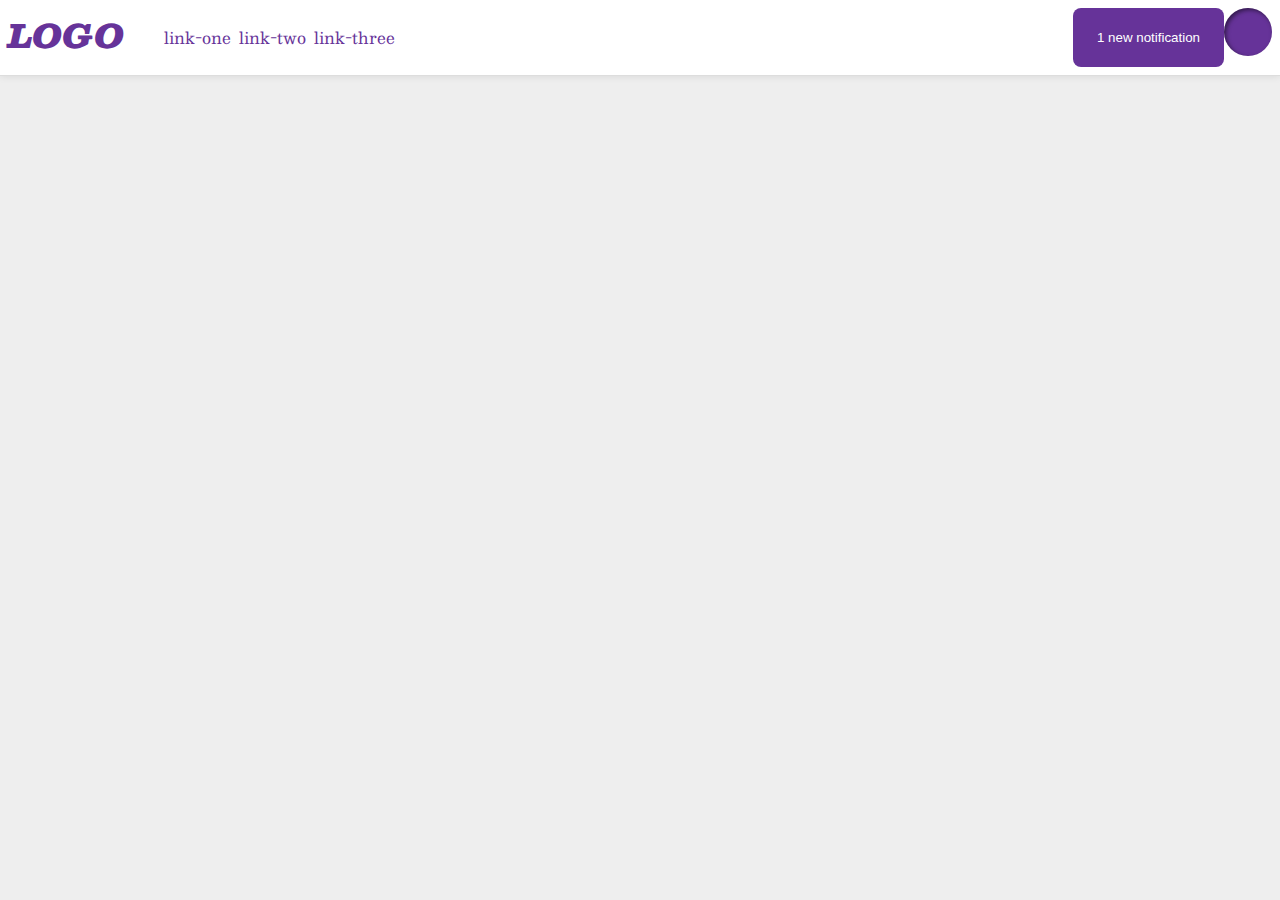
<file: foundations/flex/03-flex-header-2/index.html>
<!DOCTYPE html>
<html lang="en">
  <head>
    <meta charset="UTF-8">
    <meta http-equiv="X-UA-Compatible" content="IE=edge">
    <meta name="viewport" content="width=device-width, initial-scale=1.0">
    <title>Flex Header 2</title>
    <link rel="stylesheet" href="style.css">
  </head>
  <body>
    <div class="header">
      <div class="left">
      <div class="logo">
        LOGO
      </div>
      <ul class="links">
        <li><a href="https://google.com">link-one</a></li>
        <li><a href="https://google.com">link-two</a></li>
        <li><a href="https://google.com">link-three</a></li>
      </ul>
      </div>
      <div class="button-div">
      <button class="notifications">
        1 new notification
      </button>
      <div class="profile-image"></div>
    </div>
      </div>
  </body>
</html>
</file>
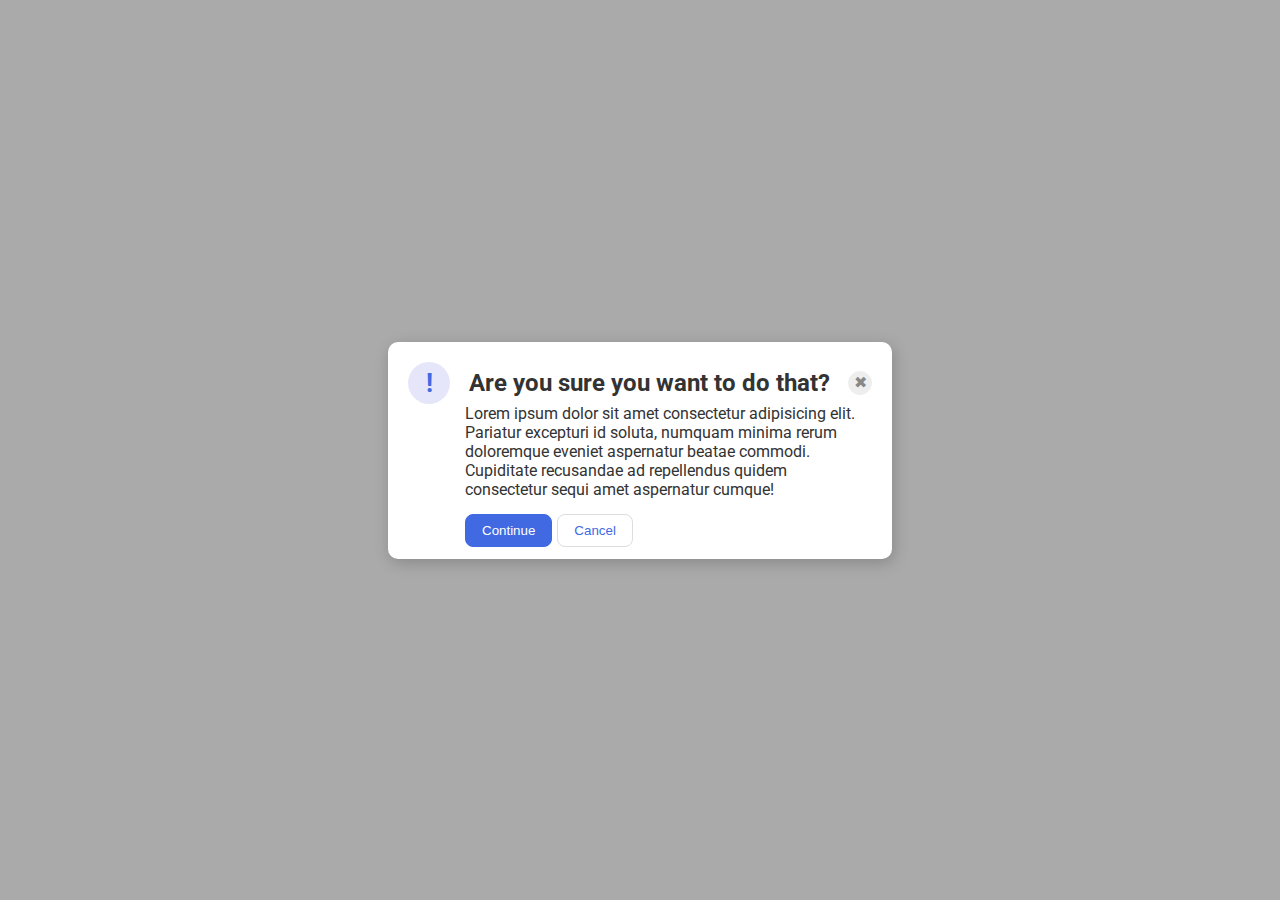
<file: foundations/flex/05-flex-modal/index.html>
<!DOCTYPE html>
<html lang="en">
  <head>
    <meta charset="UTF-8">
    <meta http-equiv="X-UA-Compatible" content="IE=edge">
    <meta name="viewport" content="width=device-width, initial-scale=1.0">
    <link rel="stylesheet" href="style.css">
    <title>Modal</title>
  </head>
  <body>
    <div class="modal">
      <div class="top">
      <div class="icon">!</div>
      <div class="header"><strong> Are you sure you want to do that?</strong></div>
      <button class="close-button">✖</button>
      </div>
      <div class="text">Lorem ipsum dolor sit amet consectetur adipisicing elit. Pariatur excepturi id soluta, numquam minima rerum doloremque eveniet aspernatur beatae commodi. Cupiditate recusandae ad repellendus quidem consectetur sequi amet aspernatur cumque!</div>
      <div class="buttons">
      <button class="continue">Continue</button>
      <button class="cancel">Cancel</button>
    </div>
  </div>
  </body>
</html>
</file>
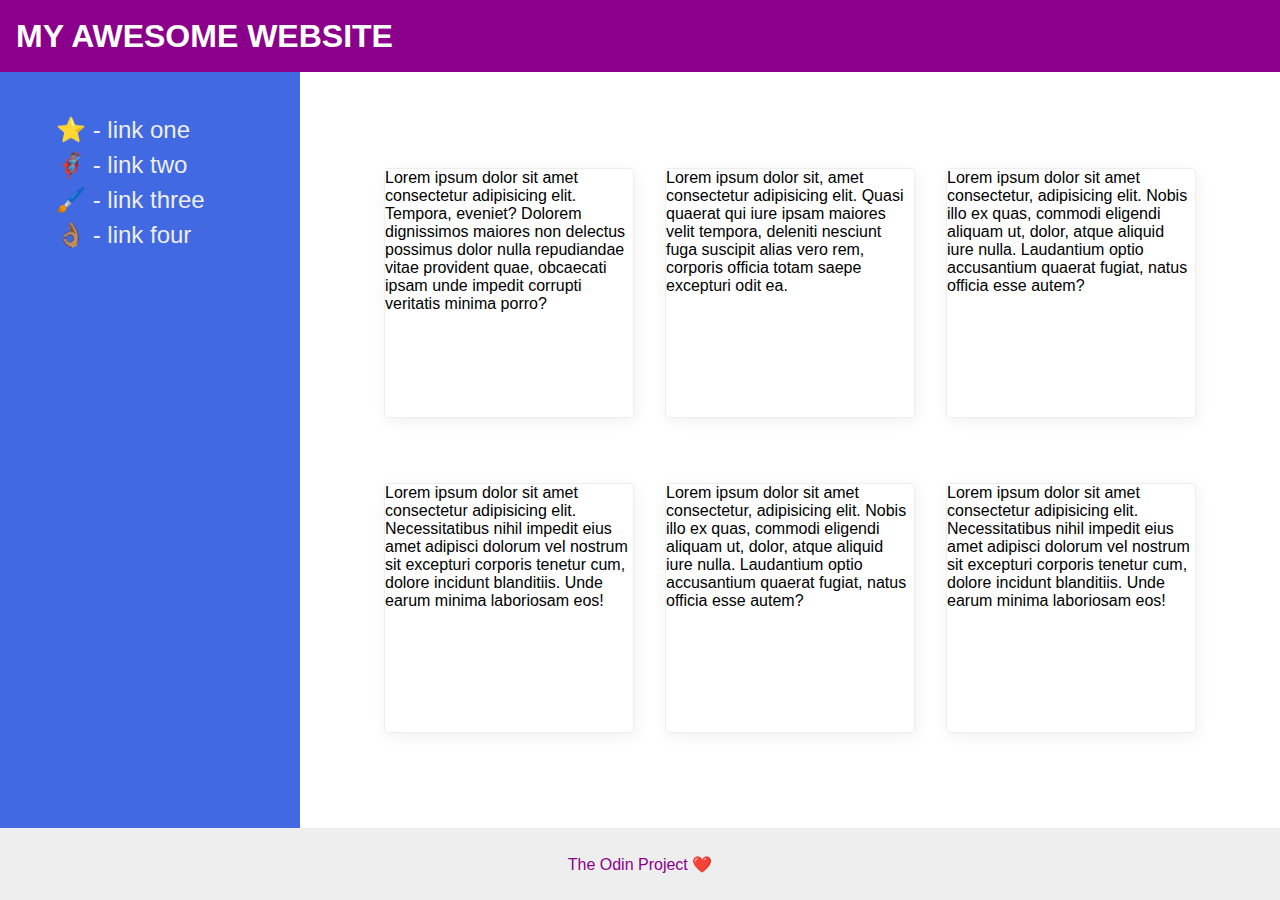
<file: foundations/flex/07-flex-layout-2/index.html>
<!DOCTYPE html>
<html lang="en">
  <head>
    <meta charset="UTF-8">
    <meta http-equiv="X-UA-Compatible" content="IE=edge">
    <meta name="viewport" content="width=device-width, initial-scale=1.0">
    <title>The Holy Grail</title>
    <link rel="stylesheet" href="style.css">
  </head>
  <body>
   <div class="container">
    <div class="header">
      MY AWESOME WEBSITE
    </div>
    <div class= "main">
    <div class="sidebar">
      <ul>
        <li><a href="#">⭐ - link one</a></li>
        <li><a href="#">🦸🏽‍♂️ - link two</a></li>
        <li><a href="#">🖌️ - link three</a></li>
        <li><a href="#">👌🏽 - link four</a></li>
      </ul>
    </div>
    <div class="card-holder">
    <div class="card">Lorem ipsum dolor sit amet consectetur adipisicing elit. Tempora, eveniet? Dolorem dignissimos maiores non delectus possimus dolor nulla repudiandae vitae provident quae, obcaecati ipsam unde impedit corrupti veritatis minima porro?</div>
    <div class="card">Lorem ipsum dolor sit, amet consectetur adipisicing elit. Quasi quaerat qui iure ipsam maiores velit tempora, deleniti nesciunt fuga suscipit alias vero rem, corporis officia totam saepe excepturi odit ea.</div>
    <div class="card">Lorem ipsum dolor sit amet consectetur, adipisicing elit. Nobis illo ex quas, commodi eligendi aliquam ut, dolor, atque aliquid iure nulla. Laudantium optio accusantium quaerat fugiat, natus officia esse autem?</div>
    <div class="card">Lorem ipsum dolor sit amet consectetur adipisicing elit. Necessitatibus nihil impedit eius amet adipisci dolorum vel nostrum sit excepturi corporis tenetur cum, dolore incidunt blanditiis. Unde earum minima laboriosam eos!</div>
    <div class="card">Lorem ipsum dolor sit amet consectetur, adipisicing elit. Nobis illo ex quas, commodi eligendi aliquam ut, dolor, atque aliquid iure nulla. Laudantium optio accusantium quaerat fugiat, natus officia esse autem?</div>
    <div class="card">Lorem ipsum dolor sit amet consectetur adipisicing elit. Necessitatibus nihil impedit eius amet adipisci dolorum vel nostrum sit excepturi corporis tenetur cum, dolore incidunt blanditiis. Unde earum minima laboriosam eos!</div>
    </div></div>
    <div class="footer">
      The Odin Project ❤️
    </div>
  </div>
  </body>
</html>
</file>
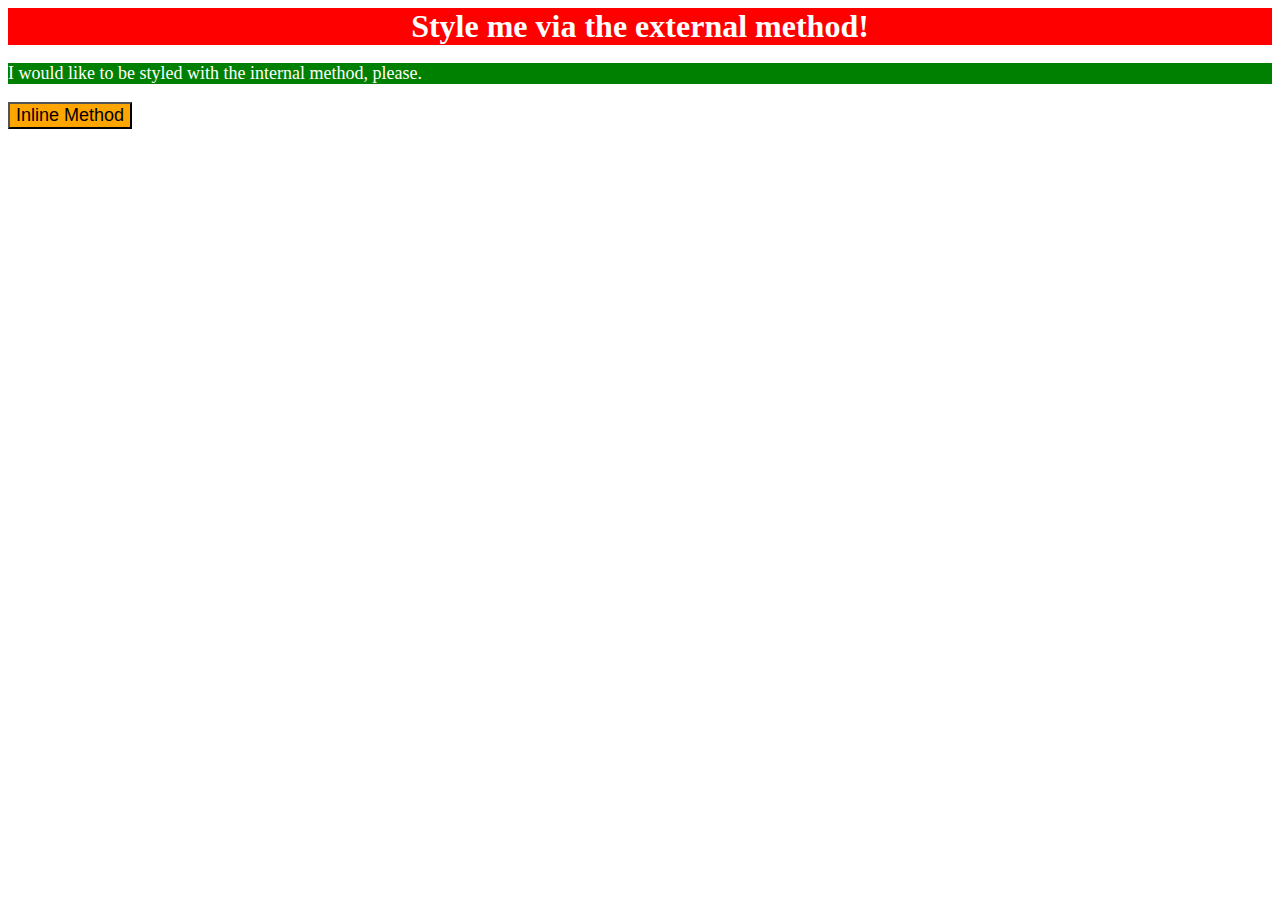
<file: foundations/intro-to-css/01-css-methods/index.html>
<!DOCTYPE html>
<html lang="en">
  <head>
    <meta charset="UTF-8">
    <meta http-equiv="X-UA-Compatible" content="IE=edge">
    <meta name="viewport" content="width=device-width, initial-scale=1.0">
    <link rel="stylesheet" href="style.css">
    <title>Methods for Adding CSS</title>
    <style>
      p{
        background-color: green;
    color: white;
    font-size: 18px;
      }
    </style>
  </head>
  <body>
    <div>Style me via the external method!</div>
    <p>I would like to be styled with the internal method, please.</p>
    <button style="background-color: orange; font-size: 18px;">Inline Method</button>
  </body>
</html>
</file>
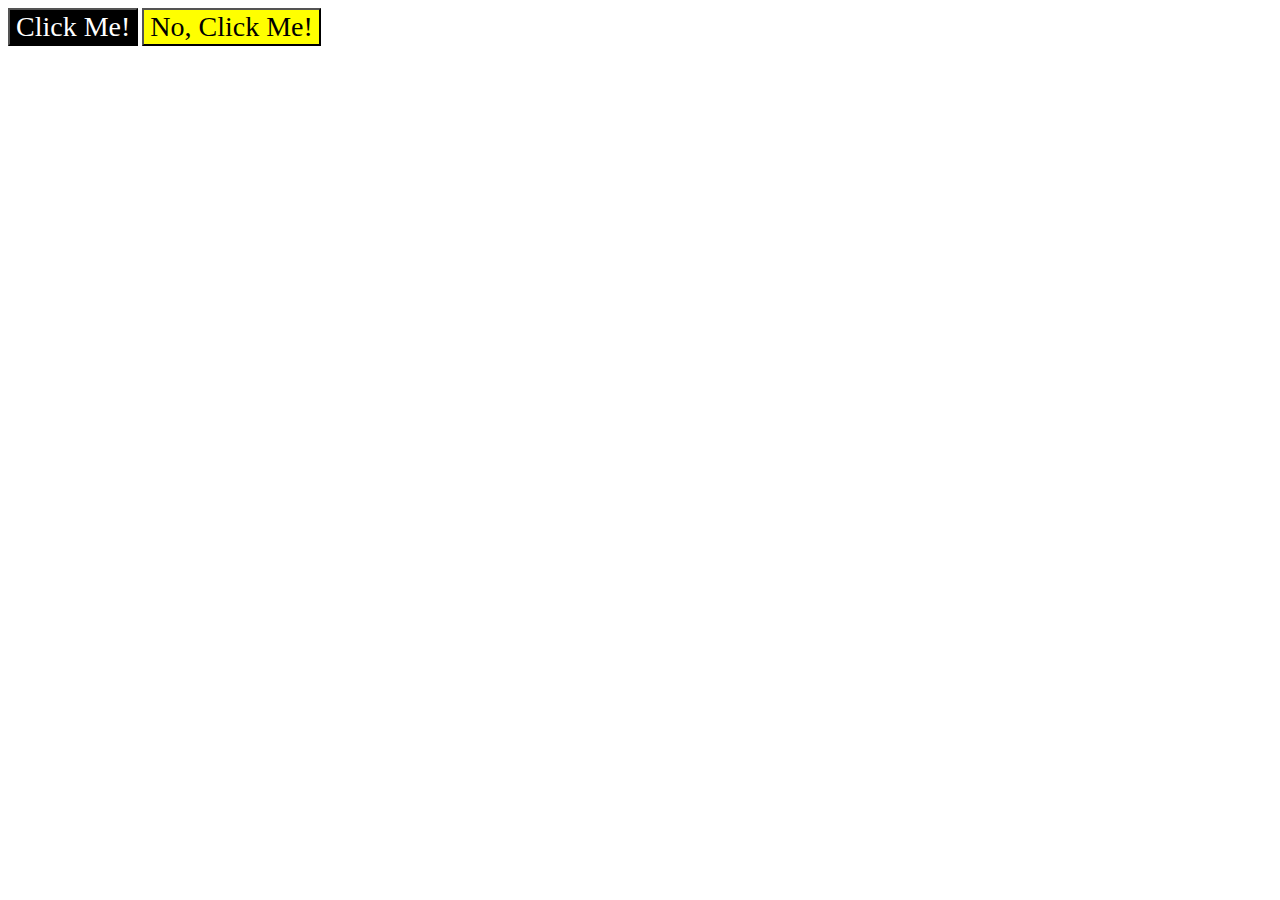
<file: foundations/intro-to-css/03-grouping-selectors/index.html>
<!DOCTYPE html>
<html lang="en">
  <head>
    <meta charset="UTF-8">
    <meta http-equiv="X-UA-Compatible" content="IE=edge">
    <meta name="viewport" content="width=device-width, initial-scale=1.0">
    <title>Grouping Selectors</title>
    <link rel="stylesheet" href="style.css">
  </head>
  <body>
    <button class="one" >Click Me!</button>
    <button class="two">No, Click Me!</button>
  </body>
</html>
</file>
<file: foundations/flex/03-flex-header-2/style.css>
/* this is some magical font-importing.  
you'll learn about it later. */
@import url('https://fonts.googleapis.com/css2?family=Besley:ital,wght@0,400;1,900&display=swap');

body {
  margin: 0;
  background: #eee;
  font-family: Besley, serif;
}

.header {
  background: white;
  border-bottom: 1px solid #ddd;
  box-shadow: 0 0 8px rgba(0,0,0,.1);
  display: flex;
  flex-flow: row nowrap;
  justify-content: space-between;
  padding: 8px;
}

.profile-image {
  background: rebeccapurple;
  box-shadow: inset 2px 2px 4px rgba(0,0,0,.5);
  border-radius: 50%;
  width: 48px;
  height: 48px;
}

.logo {
  color: rebeccapurple;
  font-size: 32px;
  font-weight: 900;
  font-style: italic;
}

button {
  border: none;
  border-radius: 8px;
  background: rebeccapurple;
  color: white;
  padding: 8px 24px;
}

a {
  /* this removes the line under our links */
  text-decoration: none;
  color: rebeccapurple;
}

ul {
  list-style-type: none;
}
.links{
display: flex;
gap: 8px;
}
.button-div{
display: flex;
}
.left{
display: flex;
flex-flow: row nowrap;
}
</file>
<file: foundations/flex/05-flex-modal/style.css>
@import url('https://fonts.googleapis.com/css2?family=Roboto:wght@400;700&display=swap');

html, body {
  height: 100%;
}

body {
  font-family: Roboto, sans-serif;
  margin: 0;
  background: #aaa;
  color: #333;
  /* I'll give you this one for free lol */
  display: flex;
  align-items: center;
  justify-content: center;
}

.modal {
  background: white;
  width: 480px;
  border-radius: 10px;
  box-shadow: 2px 4px 16px rgba(0,0,0,.2);
  padding: 12px;
}

.icon {
  color: royalblue;
  font-size: 26px;
  font-weight: 700;
  background: lavender;
  width: 42px;
  height: 42px;
  border-radius: 50%;
  display: flex;
  align-items: center;
  justify-content: center;
}

.close-button {
  background: #eee;
  border-radius: 50%;
  color: #888;
  font-weight: 400;
  font-size: 16px;
  height: 24px;
  width: 24px;
  display: flex;
  align-items: center;
  justify-content: center;
  border: 1px solid #eee;
  padding: 0;
}

button {
  cursor: pointer;
  padding: 8px 16px;
  border-radius: 8px;
}

button.continue {
  background: royalblue;
  border: 1px solid royalblue;
  color: white;
}

button.cancel {
  background: white;
  border: 1px solid #ddd;
  color: royalblue;
}
.top{
  display: flex;
  justify-content: space-between;
  align-items: center;
  margin: 8px;
  margin-bottom: 0;
}
.text{
  padding: 15px;
  margin-left: 50px;
  padding-top: 0px;
}
.buttons{
  display: flex;
  gap: 5px;
  padding-left: 65px;
}
.header{
  font-size:x-large
}
</file>
<file: foundations/flex/07-flex-layout-2/style.css>
*{
  box-sizing: border-box;
}
body {
  font-family: -apple-system, BlinkMacSystemFont, 'Segoe UI', Roboto, Oxygen, Ubuntu, Cantarell, 'Open Sans', 'Helvetica Neue', sans-serif;
  margin: 0;
  min-height: 100vh;
  display: flex;
  flex-direction: column;
  flex-wrap: wrap;
  height: 100vh;

}

.header {
  height: 72px;
  background: darkmagenta;
  color: white;
  font-size: 32px;
  font-weight: 900;
  display: flex;
  align-items: center;
  padding-left: 16px;
}

.footer {
  height: 72px;
  background: #eee;
  color: darkmagenta;
  display: flex;
  flex-direction: column;
  order: 2;
  justify-content: center;
  align-items: center;

}


.sidebar {
  width: 300px;
  background: royalblue;
  font-size: 24px;
  padding:16px;
  box-sizing: border-box;
  display: flex;
  flex: 1 0 auto;
  flex-direction: column;
  justify-content: space-between;
}

.card {
  border: 1px solid #eee;
  box-shadow: 2px 4px 16px rgba(0,0,0,.06);
  border-radius: 4px;
  height: 250px;
  width: 250px;
  margin: 10px; 
}
a{
  text-decoration: none;
  color: #eee;
}
ul{
  list-style-type: none;
  line-height: 35px;
}
.card-holder{
  display: flex;
  flex-wrap: wrap;
  flex-direction: row;
  margin: 15px;
  padding: 48px;
  align-items: center;
  justify-content: space-evenly;
}
.container{
  display: flex;
  flex-direction: column;
  flex: 1 0 auto;
}
.main{
  display: flex;
  flex: 1 0 auto;
}
</file>
<file: foundations/intro-to-css/01-css-methods/style.css>
div{
background-color: red;
color: white;
font-size: 32px;
text-align: center;
font-weight: 700;
}
</file>
<file: foundations/intro-to-css/03-grouping-selectors/style.css>
.one {
    background-color: black;
    color: white;
}
.two{
    background-color: yellow;
}
.one, .two {
    font-size: 28px;
    font-family: 'Times New Roman', Helvetica, sans-serif;
}
</file>
